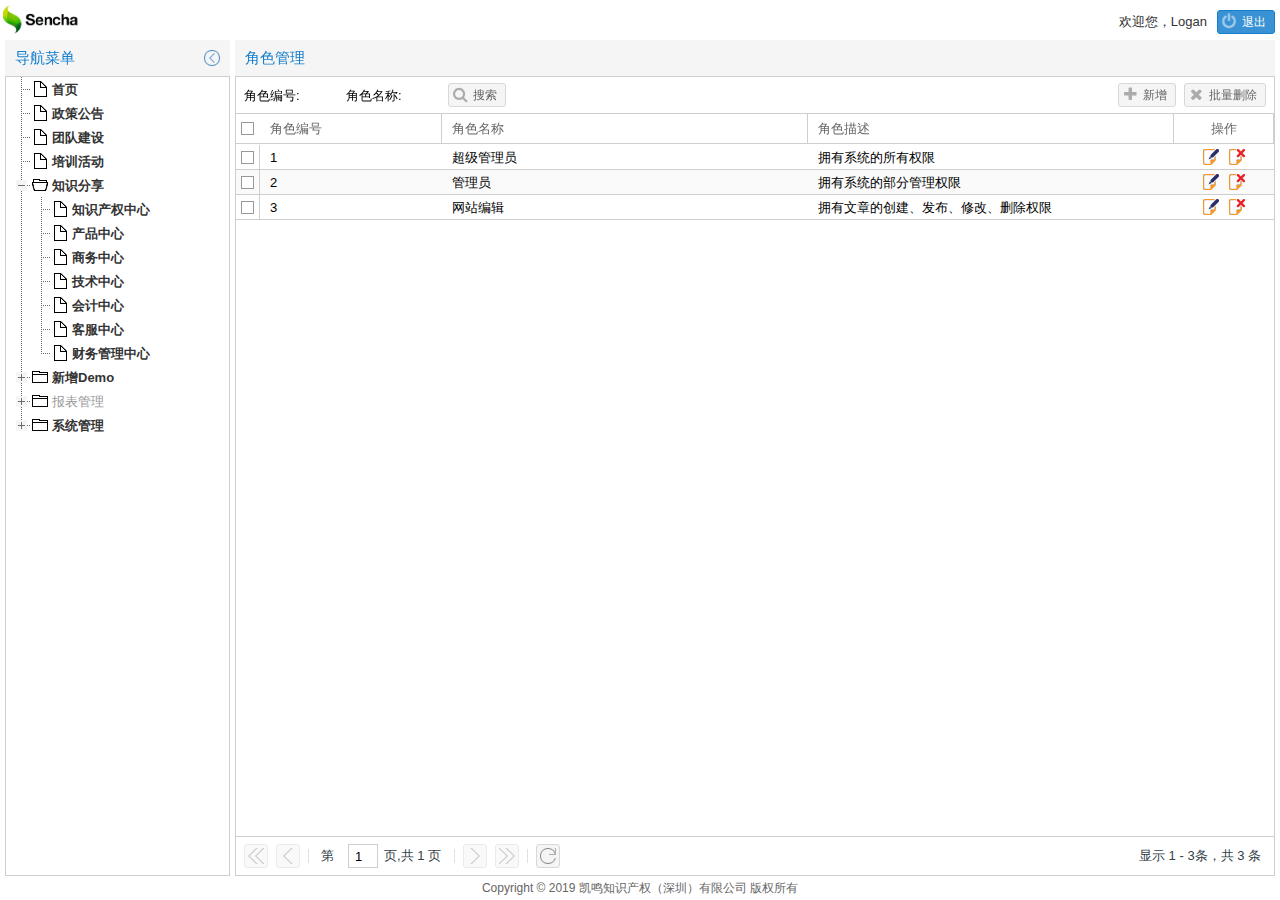
<file: src/main/resources/static/index.html>
<!DOCTYPE html>
<html>
	<head>
		<meta name="viewport" content="width=device-width, initial-scale=1, maximum-scale=1, user-scalable=no" />
		<meta http-equiv="X-UA-Compatible" content="IE=edge, chrome=1" />
		<meta charset="utf-8" />
		<title>ERP_DEMO</title>
		<link rel="stylesheet" type="text/css" href="extjs/resources/ext-theme-crisp-all.css" />
		<link rel="stylesheet" type="text/css" href="css/font-awesome.min.css" />
		<link rel="stylesheet" type="text/css" href="css/app.css" />
		<script src="extjs/ext-all.js" type="text/javascript"></script>
		<script src="extjs/ext-theme-classic.js" type="text/javascript"></script>
		<script src="extjs/ext-locale-zh_CN.js" type="text/javascript"></script>
		<script src="app.js" type="text/javascript"></script>
	</head>
	<body>
		
	</body>
</html>
</file>
<file: src/main/resources/static/extjs/resources/ext-theme-crisp-all.css>
@import 'ext-theme-crisp-all_01.css';@import 'ext-theme-crisp-all_02.css';
</file>
<file: src/main/resources/static/css/app.css>
@charset "utf-8";

/********* reset **********/
body.x-border-layout-ct, 
div.x-border-layout-ct {background-color:#fff;}

/********* additon **********/
.login-logo {display:block;margin:20px auto 5px auto;}

#top {position:relative;}
.main-logo {display:block;margin:5px;height:30px;}
.top-tool {position:absolute;top:10px;right:5px;color:#333;}
.top-tool .x-autocontainer-outerCt {width:auto!important;}
.top-tool label {margin-right:10px;line-height:24px;}
.main-logo {float:left;display:block;margin:5px 3px;height:30px;}

#navigation .x-tree-node-text {color:#999;}
#navigation .node-link .x-tree-node-text {color:#333;font-weight:bold;cursor:pointer;}

.footer {height:24px;line-height:24px;text-align:center;font-size:12px;color:#666;background:#fff;}

.opt-search,
.opt-add,
.opt-edit,
.opt-delete {
	margin:0px 5px;
	background-repeat:no-repeat;
	background-position:center;
}
.opt-search {background-image:url("../img/opt-search.png");}
.opt-add {background-image:url("../img/opt-add.png");}
.opt-edit {background-image:url("../img/opt-edit.png");}
.opt-delete {background-image:url("../img/opt-delete.png");}
</file>
